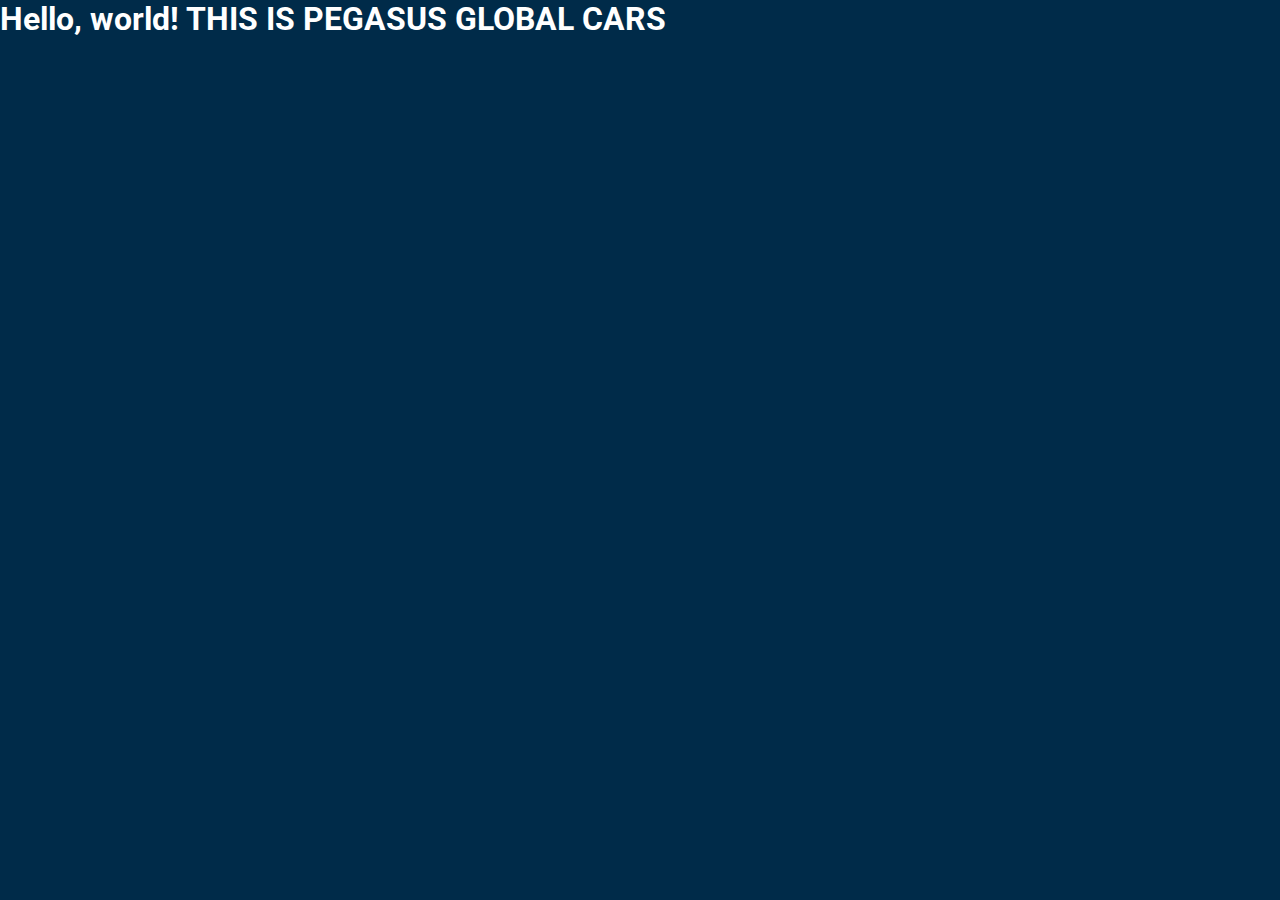
<file: index.html>
<!doctype html>
<html lang="en">
<head>
  <meta charset="UTF-8" />
  <meta name="viewport" content="width=device-width, initial-scale=1.0" />
  <title>Hello World</title>
  <link href='/style.css' rel='stylesheet'>
</head>
<body>
  <h1>Hello, world! THIS IS PEGASUS GLOBAL CARS</h1>
</body>
</html>
</file>
<file: style.css>
@import url('https://fonts.googleapis.com/css2?family=Roboto:wght@300;400;700&display=swap');

:root {
    --primary-color: #002B49;
    --secondary-color: #F0F0F0;
    --accent-color: #B28F4A;
    --text-color: #FFFFFF;
}

* {
    margin: 0;
    padding: 0;
    box-sizing: border-box;
}

body {
    font-family: 'Roboto', sans-serif;
    background-color: var(--primary-color);
    color: var(--text-color);
}

header {
    display: flex;
    justify-content: space-between;
    align-items: center;
    padding: 20px 50px;
    position: absolute;
    width: 100%;
    top: 0;
    left: 0;
    z-index: 100;
    background: linear-gradient(to bottom, rgba(0,0,0,0.7), rgba(0,0,0,0));
}

.logo {
    font-size: 24px;
    font-weight: 700;
    letter-spacing: 2px;
}

nav a, .header-right a {
    color: var(--text-color);
    text-decoration: none;
    margin: 0 15px;
    font-weight: 300;
}

.hero {
    height: 100vh;
    background-image: url('https://images.unsplash.com/photo-1596423419988-32721a398324?q=80&w=2070&auto=format&fit=crop&ixlib=rb-4.0.3&ixid=M3wxMjA3fDB8MHxwaG90by1wYWdlfHx8fGVufDB8fHx8fA%3D%3D');
    background-size: cover;
    background-position: center;
    display: flex;
    align-items: center;
    justify-content: center;
    text-align: center;
}

.hero-content {
    background-color: rgba(0, 0, 0, 0.5);
    padding: 40px;
    border-radius: 10px;
}

.hero-content h1 {
    font-size: 48px;
    margin-bottom: 10px;
}

.hero-content p {
    font-size: 24px;
    margin-bottom: 20px;
}

.hero-content button {
    background-color: var(--accent-color);
    color: var(--primary-color);
    border: none;
    padding: 15px 30px;
    font-size: 18px;
    cursor: pointer;
    border-radius: 5px;
}

.featured-cars {
    padding: 50px;
    text-align: center;
}

.featured-cars h2 {
    font-size: 36px;
    margin-bottom: 30px;
}

.car-list {
    display: flex;
    justify-content: center;
    gap: 30px;
    flex-wrap: wrap;
}

car-card {
    background-color: #001f33;
    border-radius: 10px;
    overflow: hidden;
    width: 300px;
    box-shadow: 0 10px 20px rgba(0,0,0,0.3);
    transition: transform 0.3s ease;
}

car-card:hover {
    transform: translateY(-10px);
}
</file>
